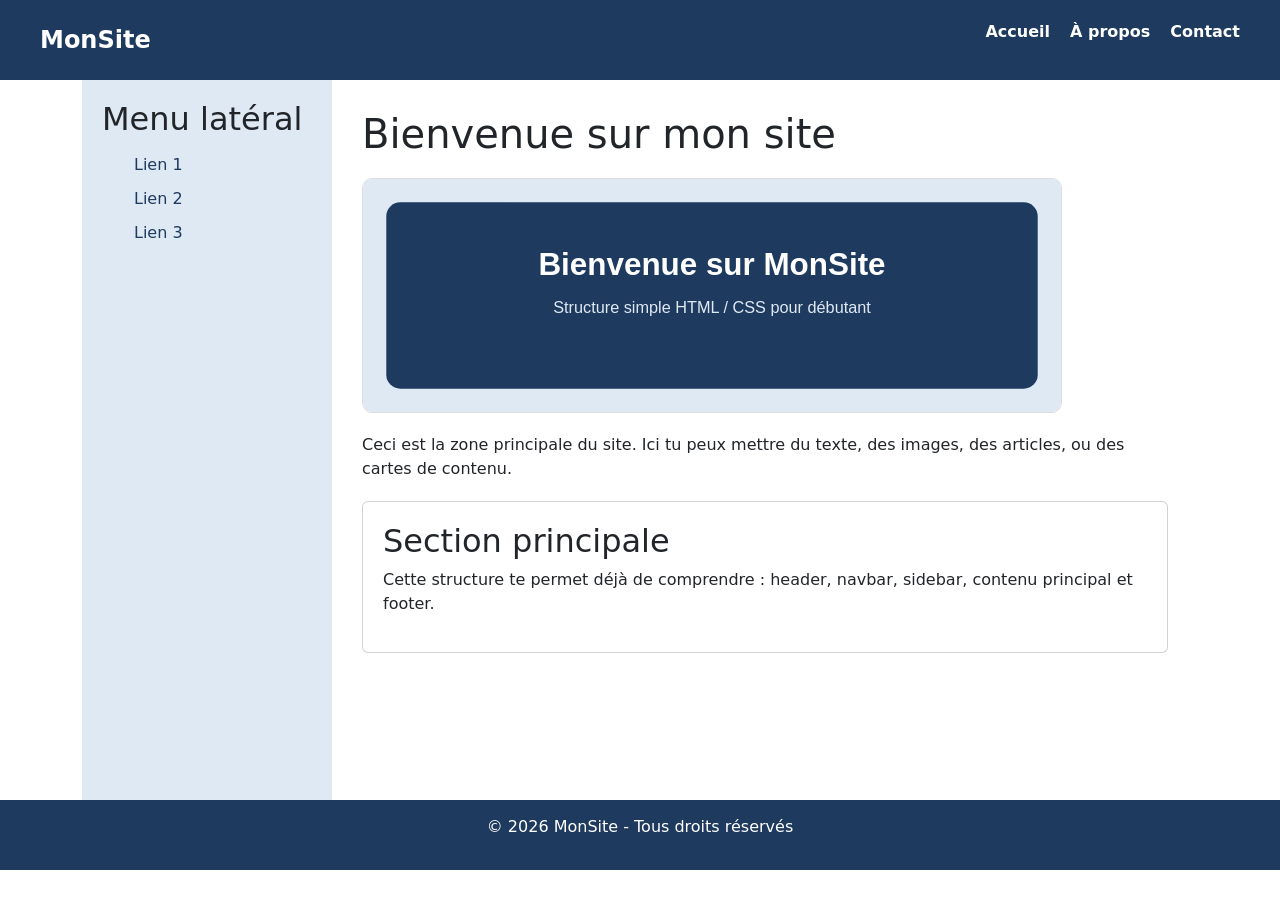
<file: Exercices/web/index.html>
<!DOCTYPE html>
<html lang="fr">

<head>
    <meta charset="UTF-8">
    <meta name="viewport" content="width=device-width, initial-scale=1.0">
    <title>Mon site HTML/CSS</title>
    <link rel="stylesheet" href="css/style.css">
    <link href="https://cdn.jsdelivr.net/npm/bootstrap@5.3.8/dist/css/bootstrap.min.css" rel="stylesheet"
        integrity="sha384-sRIl4kxILFvY47J16cr9ZwB07vP4J8+LH7qKQnuqkuIAvNWLzeN8tE5YBujZqJLB" crossorigin="anonymous">
    <script src="https://cdn.jsdelivr.net/npm/bootstrap@5.3.8/dist/js/bootstrap.bundle.min.js"
        integrity="sha384-FKyoEForCGlyvwx9Hj09JcYn3nv7wiPVlz7YYwJrWVcXK/BmnVDxM+D2scQbITxI"
        crossorigin="anonymous"></script>
</head>

<body>

    <header>
        <div class="logo">MonSite</div>
        <nav>
            <ul class="nav-links">
                <li><a href="index.html">Accueil</a></li>
                <li><a href="pages/apropos.html">À propos</a></li>
                <li><a href="pages/contact.html">Contact</a></li>
            </ul>
        </nav>
    </header>

    <div class="container">
        <aside class="sidebar">
            <h2>Menu latéral</h2>
            <ul>
                <li><a href="#">Lien 1</a></li>
                <li><a href="#">Lien 2</a></li>
                <li><a href="#">Lien 3</a></li>
            </ul>
        </aside>

        <main class="main-content">
            <h1>Bienvenue sur mon site</h1>
            <img src="images/banner.svg" alt="Bannière du site" class="banner">
            <p>
                Ceci est la zone principale du site. Ici tu peux mettre du texte,
                des images, des articles, ou des cartes de contenu.
            </p>

            <section class="card">
                <h2>Section principale</h2>
                <p>
                    Cette structure te permet déjà de comprendre :
                    header, navbar, sidebar, contenu principal et footer.
                </p>
            </section>
        </main>
    </div>

    <footer>
        <p>&copy; 2026 MonSite - Tous droits réservés</p>
    </footer>

</body>

</html>
</file>
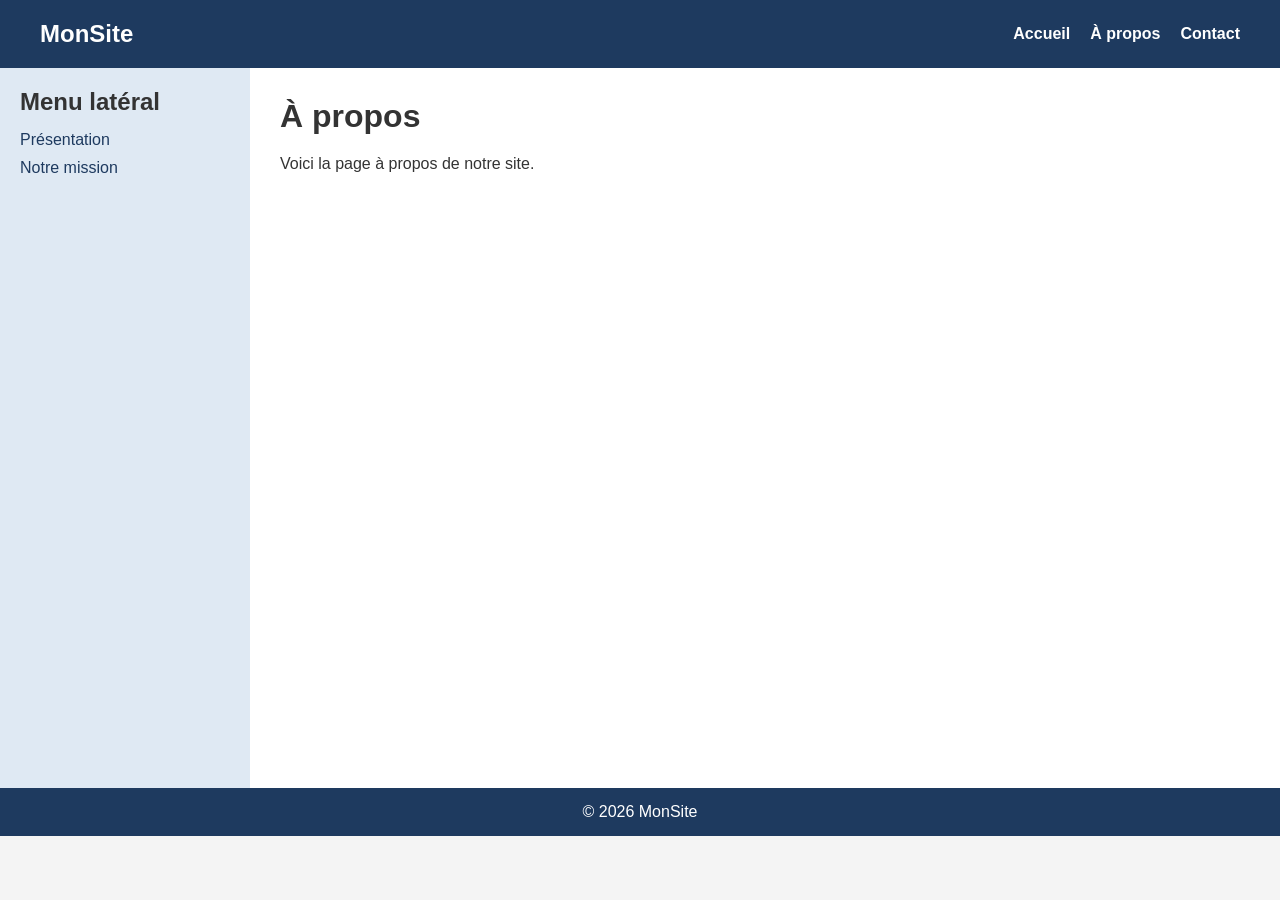
<file: Exercices/web/pages/apropos.html>
<!DOCTYPE html>
<html lang="fr">
<head>
    <meta charset="UTF-8">
    <meta name="viewport" content="width=device-width, initial-scale=1.0">
    <title>À propos</title>
    <link rel="stylesheet" href="../css/style.css">
</head>
<body>
    <header>
        <div class="logo">MonSite</div>
        <nav>
            <ul class="nav-links">
                <li><a href="../index.html">Accueil</a></li>
                <li><a href="apropos.html">À propos</a></li>
                <li><a href="contact.html">Contact</a></li>
            </ul>
        </nav>
    </header>

    <div class="container">
        <aside class="sidebar">
            <h2>Menu latéral</h2>
            <ul>
                <li><a href="#">Présentation</a></li>
                <li><a href="#">Notre mission</a></li>
            </ul>
        </aside>

        <main class="main-content">
            <h1>À propos</h1>
            <p>Voici la page à propos de notre site.</p>
        </main>
    </div>

    <footer>
        <p>&copy; 2026 MonSite</p>
    </footer>
</body>
</html>
</file>
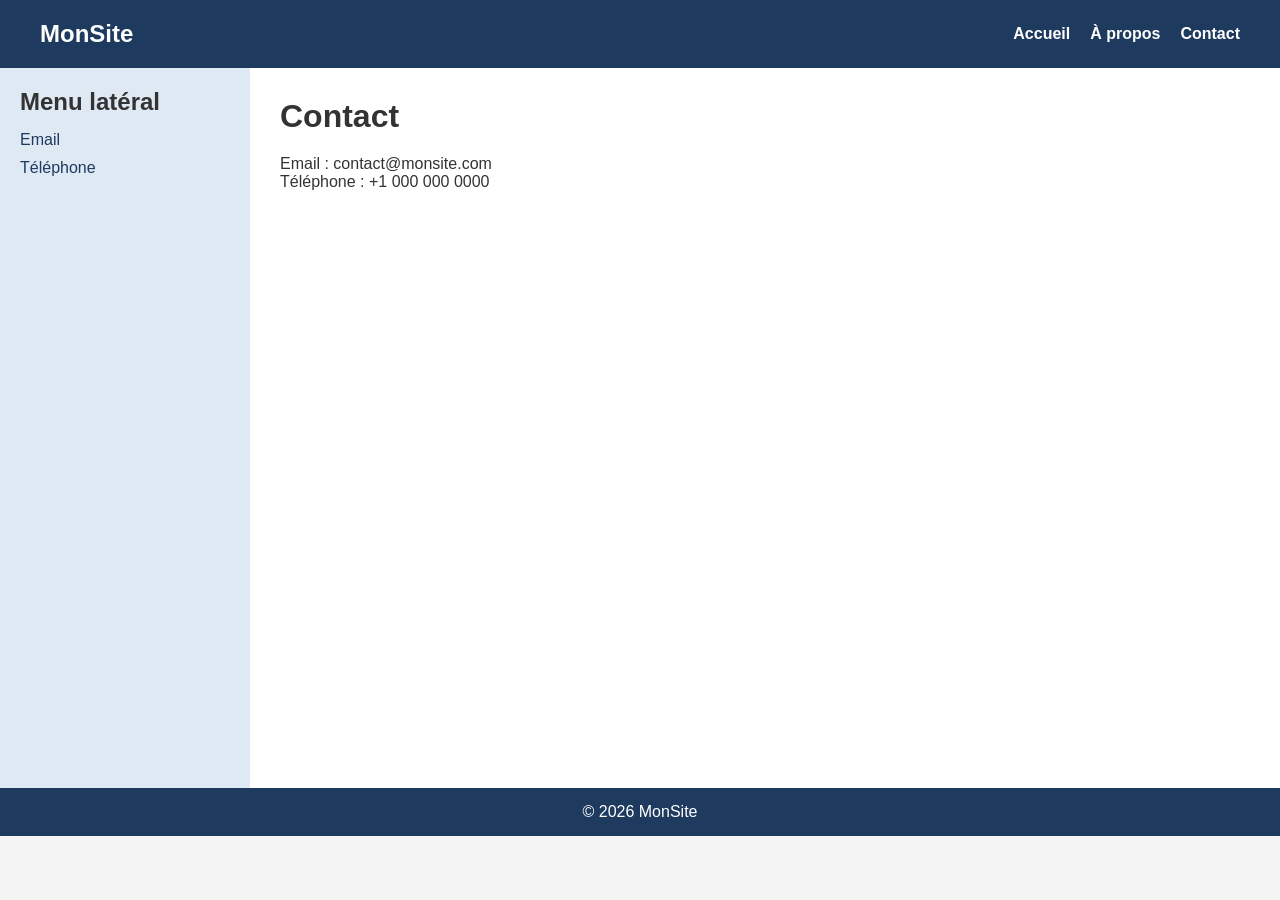
<file: Exercices/web/pages/contact.html>
<!DOCTYPE html>
<html lang="fr">
<head>
    <meta charset="UTF-8">
    <meta name="viewport" content="width=device-width, initial-scale=1.0">
    <title>Contact</title>
    <link rel="stylesheet" href="../css/style.css">
</head>
<body>
    <header>
        <div class="logo">MonSite</div>
        <nav>
            <ul class="nav-links">
                <li><a href="../index.html">Accueil</a></li>
                <li><a href="apropos.html">À propos</a></li>
                <li><a href="contact.html">Contact</a></li>
            </ul>
        </nav>
    </header>

    <div class="container">
        <aside class="sidebar">
            <h2>Menu latéral</h2>
            <ul>
                <li><a href="#">Email</a></li>
                <li><a href="#">Téléphone</a></li>
            </ul>
        </aside>

        <main class="main-content">
            <h1>Contact</h1>
            <p>Email : contact@monsite.com</p>
            <p>Téléphone : +1 000 000 0000</p>
        </main>
    </div>

    <footer>
        <p>&copy; 2026 MonSite</p>
    </footer>
</body>
</html>
</file>
<file: Exercices/web/css/style.css>
* {
    margin: 0;
    padding: 0;
    box-sizing: border-box;
}

body {
    font-family: Arial, sans-serif;
    background-color: #f4f4f4;
    color: #333;
}

header {
    background-color: #1e3a5f;
    color: white;
    display: flex;
    justify-content: space-between;
    align-items: center;
    padding: 20px 40px;
}

.logo {
    font-size: 24px;
    font-weight: bold;
}

.nav-links {
    list-style: none;
    display: flex;
    gap: 20px;
}

.nav-links a {
    color: white;
    text-decoration: none;
    font-weight: bold;
}

.nav-links a:hover {
    text-decoration: underline;
}

.container {
    display: flex;
    min-height: 80vh;
}

.sidebar {
    width: 250px;
    background-color: #dfe9f3;
    padding: 20px;
}

.sidebar h2 {
    margin-bottom: 15px;
}

.sidebar ul {
    list-style: none;
}

.sidebar ul li {
    margin-bottom: 10px;
}

.sidebar ul li a {
    text-decoration: none;
    color: #1e3a5f;
}

.main-content {
    flex: 1;
    padding: 30px;
    background-color: white;
}

.main-content h1 {
    margin-bottom: 20px;
}

.banner {
    width: 100%;
    max-width: 700px;
    height: auto;
    margin-bottom: 20px;
    border-radius: 10px;
    border: 1px solid #ddd;
}

.card {
    background-color: #f9f9f9;
    padding: 20px;
    border-left: 5px solid #1e3a5f;
    border-radius: 8px;
    margin-top: 20px;
}

footer {
    background-color: #1e3a5f;
    color: white;
    text-align: center;
    padding: 15px;
}
</file>
